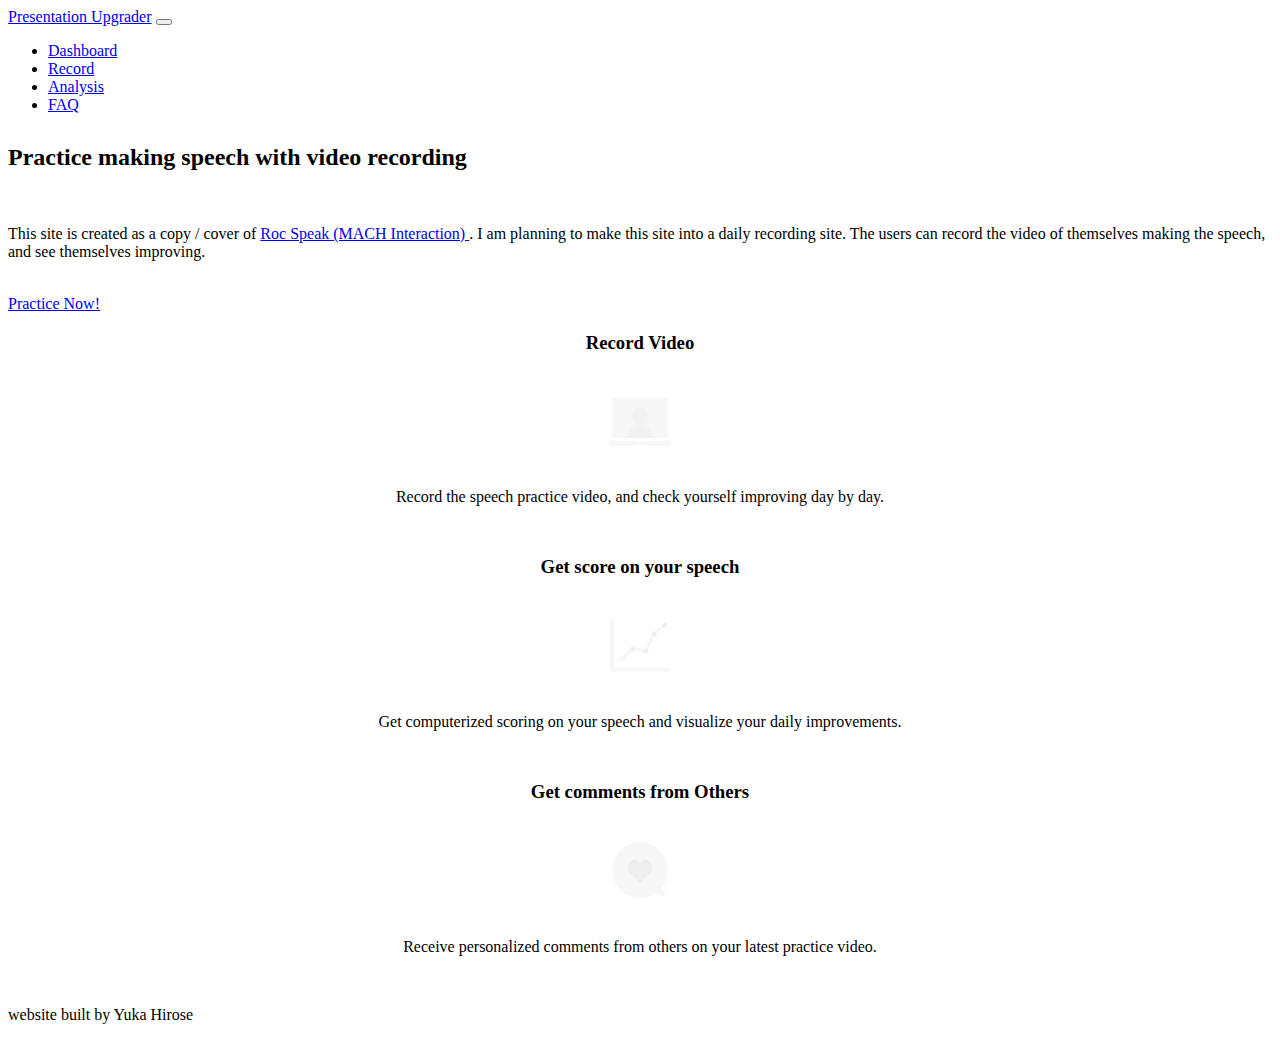
<file: index.html>
<!DOCTYPE html>
<html>
    
    <head>
        <title>Presentation Upgrader</title>
        <meta name = "viewport" content = "width=device-width, initial-scale=1.0">
<!--        <link href="css/bootstrap.min.css" rel="stylesheet">-->
        <link href="https://bootswatch.com/superhero/bootstrap.min.css" rel="stylesheet">
        <link href="css/style.css" rel="stylesheet">
        <link rel="stylesheet" href="https://fonts.googleapis.com/icon?family=Material+Icons">
        <link rel="shortcut icon" href="">
    </head>
    
    <body>
        
        <!-- Navigation -->
    <nav class="nav navbar navbar-default navbar-static-top" role="navigation">
        <div class="container">
            <!-- Brand and toggle get grouped for better mobile display -->
            <div class="navbar-header">
                
                <a class="navbar-brand" href="index.html">Presentation Upgrader</a>
                
                <button type="button" class="navbar-toggle" data-toggle="collapse" data-target="#bs-example-navbar-collapse-1">
                    <span class="icon-bar"></span>
                    <span class="icon-bar"></span>
                    <span class="icon-bar"></span>
                </button>
                
            </div>
            <!-- Collect the nav links, forms, and other content for toggling -->
            <div class="collapse navbar-collapse" id="bs-example-navbar-collapse-1">
                <ul class="nav navbar-nav navbar-right">
                    <li>
                        <a href="dashboard.html">Dashboard</a>
                    </li>
                    <li>
                        <a href="upload.html">Record</a>
                    </li>
                    <li>
                        <a href="analysis.php">Analysis</a>
                    </li>
                    <li>
                        <a href="http://web.sfc.keio.ac.jp/~t13779yh/FAQ/">FAQ</a>
                    </li>
                </ul>
            </div>
            <!-- /.navbar-collapse -->
        </div>
        <!-- /.container -->
    </nav>
        
        
        <div class="container">
            <div class="jumbotron addSmallerMarginTop">
                <h2>Practice making speech with video recording</h2>
                <br>
                <p>This site is created as a copy / cover of <a href="https://www.machinteraction.com/rocspeak/index.php">Roc Speak (MACH Interaction) </a>. I am planning to make this site into a daily recording site. The users can record the video of themselves making the speech, and see themselves improving.</p><br>
                <a href="upload.html" class="btn btn-primary">Practice Now!</a>
            </div>
        
        </div>
        
       <div class="container">
           <div class="row">
               <div class="col-md-4 centerBlock addMarginBottom">
               <h3>Record Video</h3>
                   <br>
                   <img src="img/laptop.svg">
                   <br><br>
                   <p>Record the speech practice video, and check yourself improving day by day.</p>
               </div>
               
               <div class="col-md-4 centerBlock addMarginBottom">
               <h3>Get score on your speech</h3>
                   <br>
                   <img src="img/graph.svg">
                   <br><br>
                   <p>Get computerized scoring on your speech and visualize your daily improvements.</p>
               </div>
               
               <div class="col-md-4 centerBlock addMarginBottom">
               <h3>Get comments from Others</h3>
                   <br>
                   <img src="img/comment.svg">
                   <br><br>
                   <p>Receive personalized comments from others on your latest practice video.</p>
               </div>
           
           </div>
        </div> 
        
    <div class="navbar navbar-default navbar-static-bottom footer">
        <div class="container">
            <p class="navbar-text pull-right">website built by Yuka Hirose</p>
        </div>
        
    </div>
        
        <script src="js/jquery-1.11.3.min.js"></script>
        <script src="js/bootstrap.js"></script>
        
    </body>
    
</html>
</file>
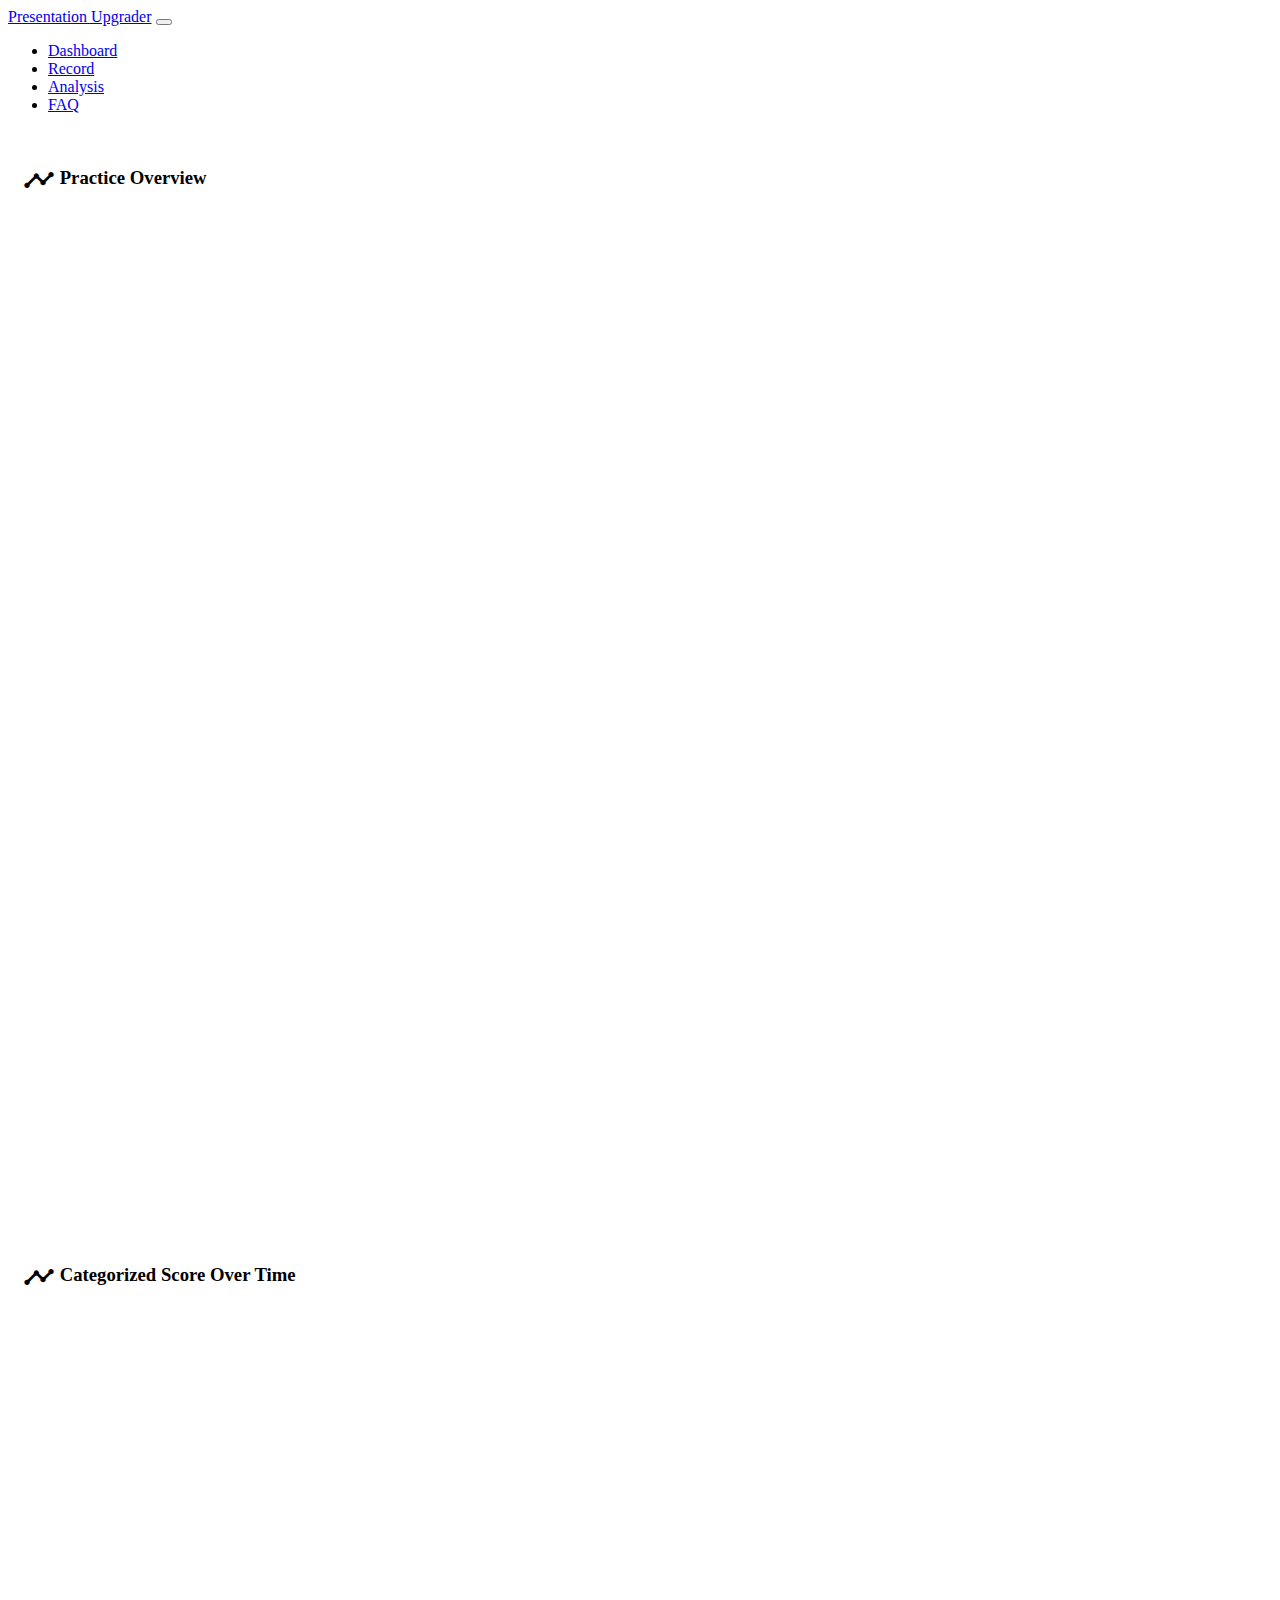
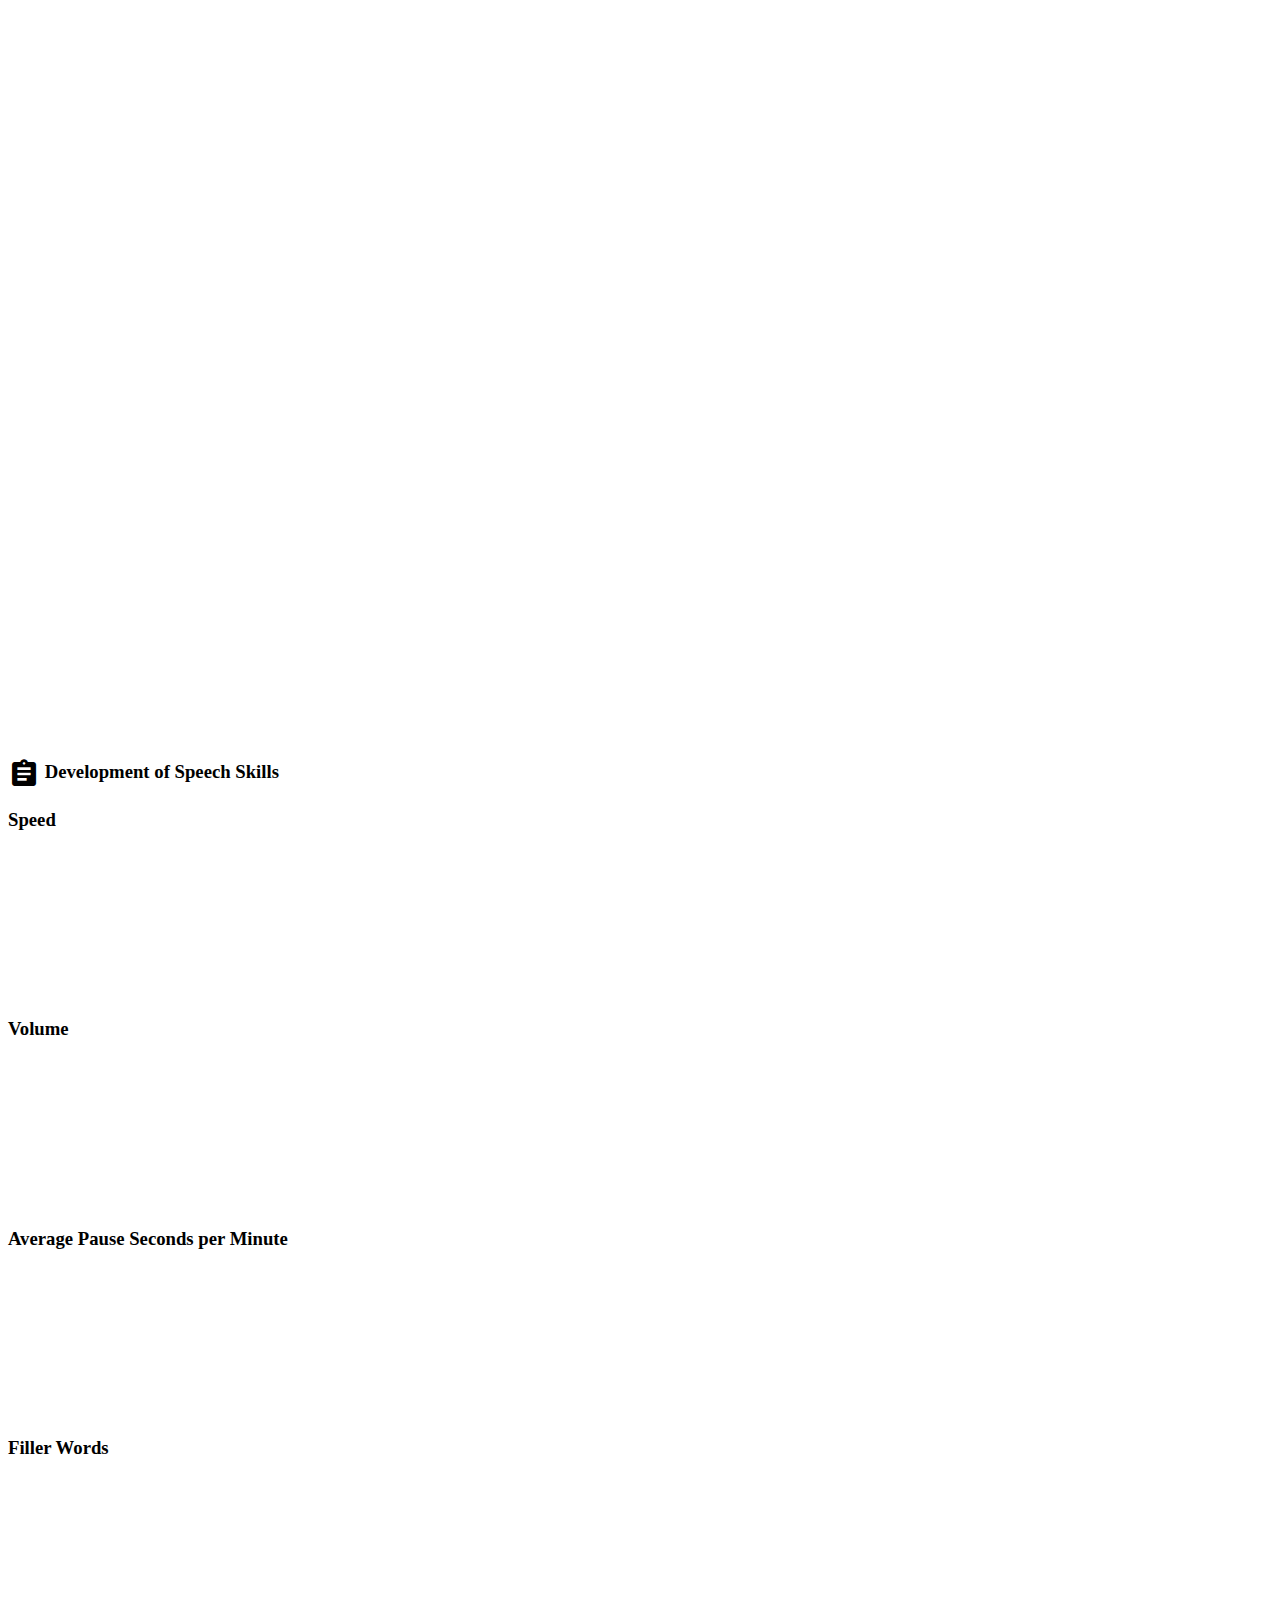
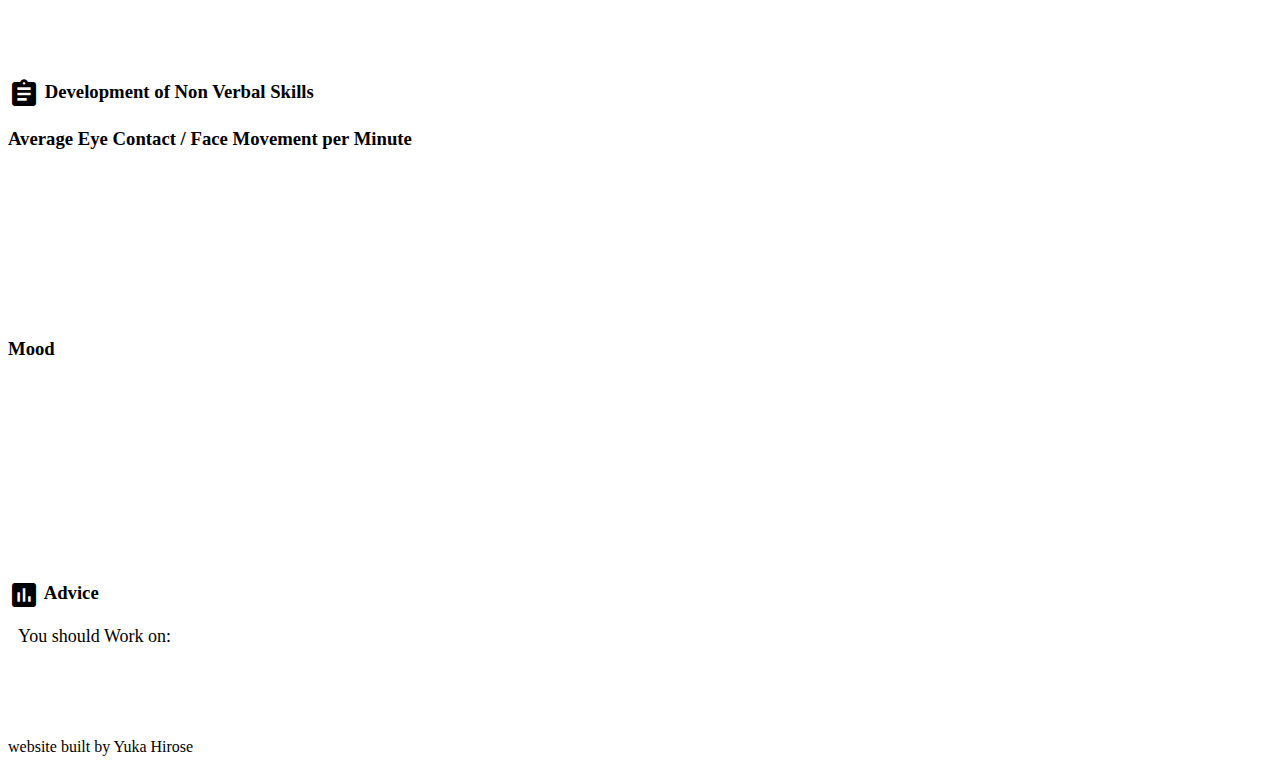
<file: dashboard.html>
<!DOCTYPE html>
<html>

<head>
    <title>Presentation Upgrader | Dashboard</title>
    <meta name="viewport" content="width=device-width, initial-scale=1.0">
    <!--    <link href="css/bootstrap.min.css" rel="stylesheet">-->
    <link href="https://bootswatch.com/superhero/bootstrap.min.css" rel="stylesheet">
    <link href="css/style.css" rel="stylesheet">
    <link rel="stylesheet" href="https://fonts.googleapis.com/icon?family=Material+Icons">
    <script type="text/javascript" src="http://ajax.googleapis.com/ajax/libs/jquery/2.1.3/jquery.min.js"></script>
    <script src="js/bootstrap.js"></script>
    <script src="http://www.amcharts.com/lib/3/amcharts.js" type="text/javascript"></script>
    <script src="http://www.amcharts.com/lib/3/serial.js" type="text/javascript"></script>
    <script src="http://www.amcharts.com/lib/3/radar.js" type="text/javascript"></script>
    <script src="https://www.amcharts.com/lib/3/gauge.js"></script>
    <script src="js/displayUserData.js"></script>
    <link rel="shortcut icon" href="">
    <style>
        .mini-box {
            height: 250px;
            width: 100%;
        }
        
        .big-box {
            height: 340px;
            width: 100%;
        }
        
        @media screen and (min-width: 992px) {
            .originalBorderRight {
                border-right: solid 15px #2c3e50;
            }
            .originalBorderLeft {
                border-left: solid 15px #2c3e50;
            }
        }
        
        .addMarginLeft {
            margin-left: 10px;
        }
        
        .addSmallMarginBottom {
            margin-bottom: 33px;
        }
        
        #moodMeter {
            text-align: center;
            display: table-cell;
            vertical-align: middle;
        }
        
        #moodMeterBefore {
            text-align: right;
            width: 100%;
            height: 20px;
            padding-right: 10px;
            margin-bottom: 0;
            margin-top: 5px;
            opacity: 0.7;
        }
        
        .centerMiddle {
            text-align: center;
            display: table;
            height: 225px;
            width: 100%;
        }
        
        .smallText {
            margin-left: 10px;
            font-size: 25px;
        }
        
        .bigText {
            font-size: 40px;
        }
        
        .bottomText {
            width: 100%;
            margin-left: 15px;
            /*            color: #6CDDFF;*/
        }
    </style>
</head>

<body>

    <!-- Navigation -->
    <nav class="nav navbar navbar-default navbar-static-top" role="navigation">
        <div class="container">
            <!-- Brand and toggle get grouped for better mobile display -->
            <div class="navbar-header">

                <a class="navbar-brand" href="index.html">Presentation Upgrader</a>

                <button type="button" class="navbar-toggle" data-toggle="collapse" data-target="#bs-example-navbar-collapse-1">
                    <span class="icon-bar"></span>
                    <span class="icon-bar"></span>
                    <span class="icon-bar"></span>
                </button>

            </div>
            <!-- Collect the nav links, forms, and other content for toggling -->
            <div class="collapse navbar-collapse" id="bs-example-navbar-collapse-1">
                <ul class="nav navbar-nav navbar-right">
                    <li>
                        <a href="dashboard.html">Dashboard</a>
                    </li>
                    <li>
                        <a href="upload.html">Record</a>
                    </li>
                    <li>
                        <a href="analysis.php">Analysis</a>
                    </li>
                    <li>
                        <a href="http://web.sfc.keio.ac.jp/~t13779yh/FAQ/">FAQ</a>
                    </li>
                </ul>
            </div>
            <!-- /.navbar-collapse -->
        </div>
        <!-- /.container -->
    </nav>


    <div class="container addMarginTop">
        <div class="row">
            <h3 class="resetMargin addMarginBottom" style="margin-right:15px; margin-left:15px"><i class="material-icons md-32 verticalMiddle">timeline</i> Practice Overview</h3>
            <div class="panel panel-default panel-body addMarginBottom" style="margin-right:15px; margin-left:15px">
                <!--Left side-->
                <div class="col-md-8">
                    <div id="overviewDiv" style="width: 100%; height: 500px;"></div>
                </div>
                <!--Right side-->
                <div class="col-md-4">
                    <div id="improvementRate" style="width: 100%; height: 500px;"></div>
                </div>
            </div>
            
            <h3 class="resetMargin addMarginBottom" style="margin-right:15px; margin-left:15px"><i class="material-icons md-32 verticalMiddle">timeline</i> Categorized Score Over Time</h3>
            <div class="panel panel-default panel-body addMarginBottom" style="margin-right:15px; margin-left:15px">
                <!--Left side-->
                <div class="col-md-8">
                    <div id="categoryDiv" style="width: 100%; height: 500px;"></div>
                </div>
                <!--Right side-->
                <div class="col-md-4">
                    <div id="radarchartDiv" style="width: 100%; height: 500px;"></div>
                </div>
            </div>


            <div class="col-md-8 addMarginBottom">

                <div class="addMarginBottom">
                    <h3 class="resetMargin addMarginBottom"><i class="material-icons md-32 verticalMiddle">assignment</i> Development of Speech Skills</h3>

                    <div class="panel panel-default">
                        <div class="panel-heading">
                            <h3 class="panel-title">Speed</h3>
                        </div>
                        <div class="panel-body">
                            <div id="speedDevelopDiv" style="width: 100%; height: 150px;"></div>
                        </div>
                    </div>
                    <div class="panel panel-default">
                        <div class="panel-heading">
                            <h3 class="panel-title">Volume</h3>
                        </div>
                        <div class="panel-body">
                            <div id="volumeDevelpDiv" style="width: 100%; height: 150px;"></div>
                        </div>
                    </div>
                    <div class="panel panel-default">
                        <div class="panel-heading">
                            <h3 class="panel-title">Average Pause Seconds per Minute</h3>
                        </div>
                        <div class="panel-body">
                            <div id="pauseDevelopDiv" style="width: 100%; height: 150px;"></div>
                        </div>
                    </div>
                    <div class="panel panel-default addMarginBottom">
                        <div class="panel-heading">
                            <h3 class="panel-title">Filler Words</h3>
                        </div>
                        <div class="panel-body">
                            <div id="fillerDevelopDiv" style="width: 100%; height: 150px;"></div>
                        </div>
                    </div>
                    
                    <h3 class="resetMargin addMarginBottom"><i class="material-icons md-32 verticalMiddle">assignment</i> Development of Non Verbal Skills</h3>
                    
                    <div class="panel panel-default">
                        <div class="panel-heading">
                            <h3 class="panel-title">Average Eye Contact / Face Movement per Minute</h3>
                        </div>
                        <div class="panel-body">
                            <div id="gazeDevelopDiv" style="width: 100%; height: 150px;"></div>
                        </div>
                    </div>
                    <div class="panel panel-default">
                        <div class="panel-heading">
                            <h3 class="panel-title">Mood</h3>
                        </div>
                        <div class="panel-body">
                            <div id="moodDevelopDiv" style="width: 100%; height: 150px;"></div>
                        </div>
                    </div>
                </div>

            </div>

            <div class="col-md-4 addMarginBottom">
                <div class="addMarginBottom">
                    <h3 class="resetMargin addMarginBottom"><i class="material-icons md-32 verticalMiddle">assessment</i> Advice</h3>

                    <div class="panel panel-default panel-body" style="font-size: 18px;">
                        <span style="margin-left:10px;">You should Work on:</span>
                        <h3 id="adviceTitle" style="margin-top:10px; color:#D6607B" class="addMarginLeft"></h3>
                        <div id="adviceDiv" style="padding:10px;"></div>
                        
                    </div>
                </div>
            </div>

        </div>
    </div>
    </div>


    <div class="navbar navbar-default navbar-static-bottom footer">
        <div class="container">
            <p class="navbar-text pull-right">website built by Yuka Hirose</p>
        </div>

    </div>


</body>

</html>
</file>
<file: css/style.css>
.centerBlock {
    display: center;
    text-align:center;
}

.footer {
    margin-bottom: 0;
    margin-top: 0px;
}

.resetMargin{
    margin-top:0px;
    margin-bottom: 0px;
}

.addMarginBottom {
    margin-bottom: 50px;
}

h3.addMarginBottom {
    margin-bottom: 15px;
}

h4.addMarginBottom{
    margin-bottom: 10px;
}

.addMarginTop{
    margin-top: 50px;
}

.addSmallerMarginTop{
    margin-top: 30px;
}

.center {
    margin-left:auto;
    margin-right:auto;
}

.darkBlue{
    color: #2c3e50;
}

.material-icons.verticalMiddle{
    vertical-align:middle;
}

.material-icons.md-32 {
    font-size: 32px; 
}

.material-icons.md-22 {
    font-size: 22px; 
}


/*comments*/
.rating {
    float:left;
    /* width:300px; */
}
.rating span {
  float:right;
  position:relative;
}

.rating span input {
    position:absolute;
    top:0px;
    left:0px;
    opacity:0;
}
.rating span label {
    display:inline-block;
    width:30px;
    height:30px;
    -webkit-mask: url(http://www.chacabucogolf.com.ar/wp-content/plugins/wp-app-maker/asset-studio/res/clipart/icons/star.svg) no-repeat 50% 50%;
  mask: url(http://www.chacabucogolf.com.ar/wp-content/plugins/wp-app-maker/asset-studio/res/clipart/icons/star.svg) no-repeat 50% 50%;
  -webkit-mask-size: cover;
  mask-size: cover;
  
    background-size:30px;
    background-color:grey;
    margin-right:2px;
    line-height:30px;
}
.rating span:hover ~ span label,
.rating span:hover label,
.rating span.checked label,
.rating span.checked ~ span label {
    background:#f39c12;
}
</file>
